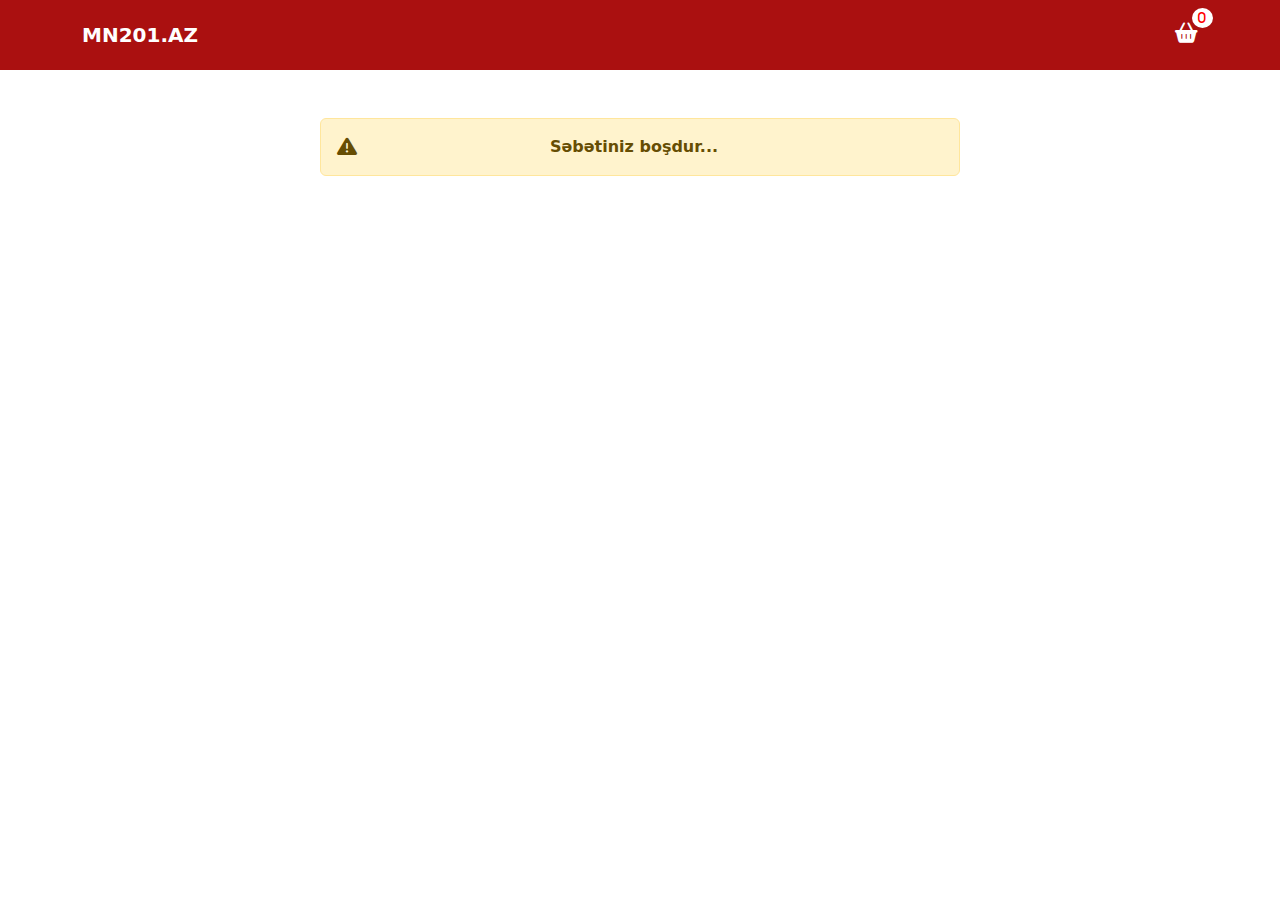
<file: Storage-API/basket.html>
<!DOCTYPE html>
<html lang="en">

<head>
  <meta charset="UTF-8">
  <meta name="viewport" content="width=device-width, initial-scale=1.0">
  <title>Document</title>
  <link href="https://cdn.jsdelivr.net/npm/bootstrap@5.2.3/dist/css/bootstrap.min.css" rel="stylesheet">
  <link rel="stylesheet" href="https://cdnjs.cloudflare.com/ajax/libs/font-awesome/6.4.2/css/all.min.css" />
  <link rel="stylesheet" href="assets/css/styles.css">
</head>

<body>
  <header>
    <div class="toast-container toast fade show d-none" role="alert">
      <div class="toast-body">
        <div class="d-flex gap-4">
          <span><i class="fa-solid fa-circle-check fa-lg"></i></span>
          <div class="d-flex flex-grow-1 align-items-center">
            <span class="fw-semibold"></span>
          </div>
        </div>
      </div>
    </div>
    <div class="container">
      <div class="header-all">
        <div class="logo">
          <a href="index.html">MN201.AZ</a>
        </div>
        <nav>
          <a href="basket.html">
            <i class="fas fa-basket-shopping">
              <span id="count">0</span>
            </i>
          </a>
        </nav>
      </div>
    </div>
  </header>
  <div class="alert mt-5 w-50 mx-auto alert-warning alert-dismissible d-flex align-items-center fade show d-none">
    <span><i class="fa-solid fa-triangle-exclamation fa-lg"></i></span>
    <strong class="text-center mx-auto">Səbətiniz boşdur...</strong>
  </div>
  <div class="all">
    <table class="table table-bordered table-striped table-hover table-dark">
      <thead>
        <tr>
          <th>Id</th>
          <th>Image</th>
          <th>Title</th>
          <th>Count</th>
          <th>NetPrice</th>
          <th></th>
        </tr>
      <tfoot>
        <tr>
          <td colspan="4">Cəmi:</td>
          <td id="totaltNetPrice">0</td>
          <td></td>
        </tr>
      </tfoot>
      </thead>
      <tbody>
      </tbody>
    </table>
  </div>
  <script src="assets/js/app.js"></script>
  <script src="assets/js/basket.js"></script>
</body>

</html>
</file>
<file: Storage-API/assets/css/styles.css>
*{
    margin: 0;
    padding: 0;
    box-sizing: border-box;
}

header{
    background-color: rgb(170, 16, 16);
    padding: 20px 0;
}

.header-all{
    display: flex;
    justify-content: space-between;
    align-items: center;
}

header .logo a{
    color: #fff;
    text-decoration: none;
    font-weight: bold;
    font-size: 20px;
}

nav i{
    color: #fff;
    font-size: 20px;
    position: relative;
}

nav i span{
    position: absolute;
    background-color: #fff;
    color: red;
    top: -15px;
    right: -15px;
    border-radius: 50%;
    padding: 4px 6px;
    font-size: 12px;
}

.card img{
    height: 300px;
    object-fit: contain;
    margin-top: 15px;
}


.toast-container {
    bottom: 20px;
    right: 20px;
}

table img{
    width: 70px;
}

table tr{
    vertical-align: middle;
    text-align: center;
}

table input{
    width: 20%;
    background-color: transparent;
    border: 1px solid #838181;
    color: #fff;
    text-align: center;
    outline: none;
}

.all{
    width: 80%;
    margin: 3rem auto;
        
}

.price{
    display: none;
}

@media (max-width:576px) {
    #count{
        right: -10px !important;
    }
    table input{
        width: 70%;
    }
    .all{
        width: 100% !important;
        overflow-x: hidden;
    }
}
</file>
